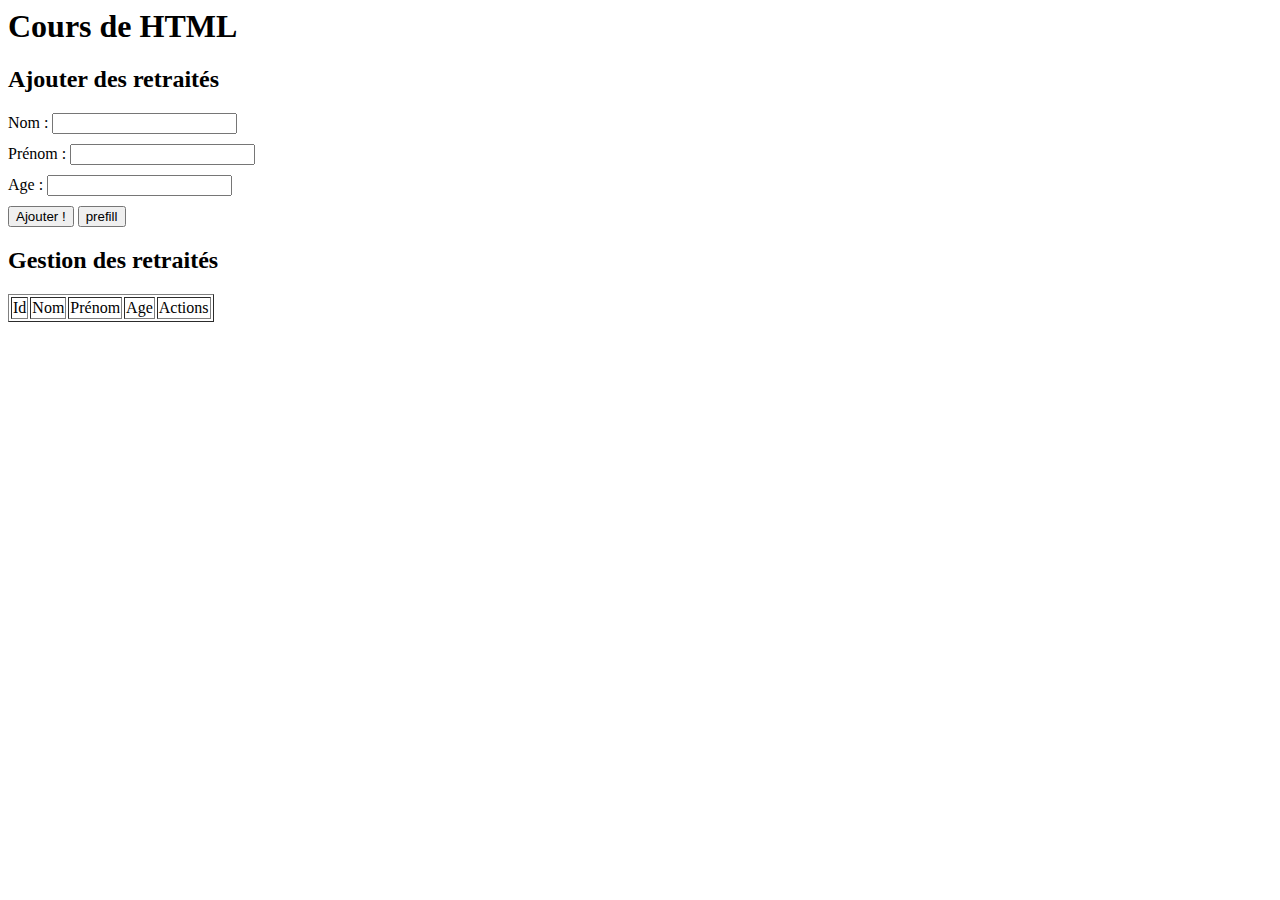
<file: JS/index.html>
<html lang="fr">
<head>
    <meta charset="UTF-8">
    <meta http-equiv="X-UA-Compatible" content="IE=edge">
    <meta name="viewport" content="width=device-width, initial-scale=1.0">
    <title>Cours JS</title>
    <link rel="stylesheet" href="style.css">
</head>
<body>
    <h1>Cours de HTML</h1>
    <h2>Ajouter des retraités</h2>
    <form id="add_retraite">
        <div class="bt">
            <label for="lastname">Nom :</label>
            <input type="text" name="lastname" id="lastname">
            <div id="lastname_error" class="error"></div>
        </div>
        <div class="bt">
            <label for="firstname">Prénom :</label>
            <input type="text" name="firstname" id="firstname">
            <div id="firstname_error" class="error"></div>
        </div>
        <div class="bt">
            <label for="age">Age :</label>
            <input type="text" name="age" id="age">
            <div id="age_error" class="error"></div>
        </div>
        <div class="bt">
            <input type="submit" value="Ajouter !">
            <button id="prefill">prefill</button>
        </div>
    </form>
    <h2>Gestion des retraités</h2>
    <table border="1">
        <thead>
            <tr>
                <td>Id</td>
                <td>Nom</td>
                <td>Prénom</td>
                <td>Age</td>
                <td>Actions</td>
            </tr>
        </thead>
        <tbody id="tbody">
        </tbody>
    </table>
    <script src="index.js"></script>
</body>
</html>
</file>
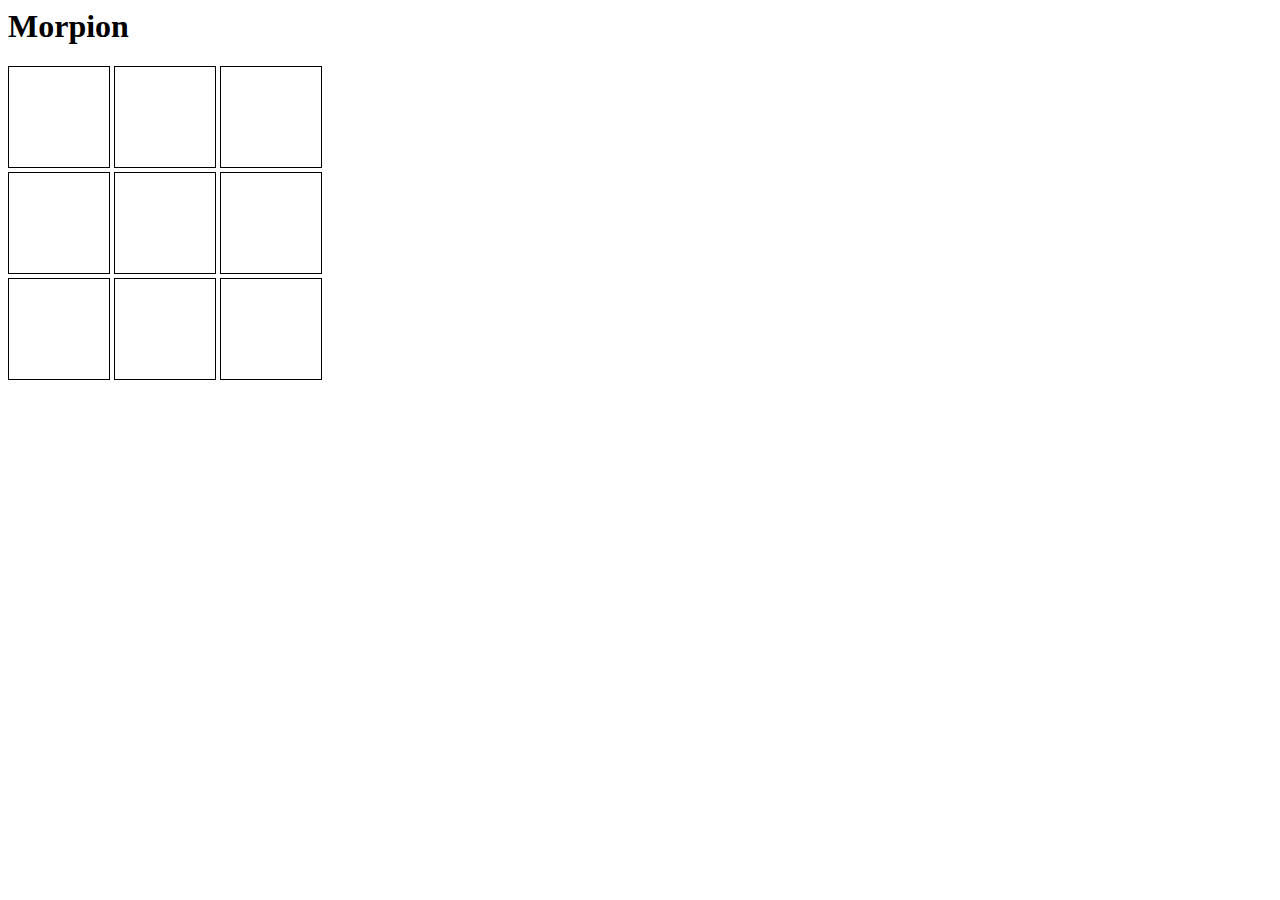
<file: Morpion/index.html>
<html>
<head>
    <title>Morpion</title>
    <style>
        .red{
            background-color: red;
        }
        .blue{
            background-color: blue;
        }
    </style>
</head>
<body>
    <h1>Morpion</h1>
    <section id="jeu">
        <div class="row-1">
            <div class="col-1 cases" data-index="0" style="width: 100px; height: 100px; display: inline-block; border: 1px solid black;"></div>
            <div class="col-2 cases" data-index="1" style="width: 100px; height: 100px; display: inline-block; border: 1px solid black;"></div>
            <div class="col-3 cases" data-index="2" style="width: 100px; height: 100px; display: inline-block; border: 1px solid black;"></div>
        </div>
        <div class="row-2">
            <div class="col-1 cases" data-index="3" style="width: 100px; height: 100px; display: inline-block; border: 1px solid black;"></div>
            <div class="col-2 cases" data-index="4" style="width: 100px; height: 100px; display: inline-block; border: 1px solid black;"></div>
            <div class="col-3 cases" data-index="5" style="width: 100px; height: 100px; display: inline-block; border: 1px solid black;"></div>
        </div>
        <div class="row-3">
            <div class="col-1 cases" data-index="6" style="width: 100px; height: 100px; display: inline-block; border: 1px solid black;"></div>
            <div class="col-2 cases" data-index="7" style="width: 100px; height: 100px; display: inline-block; border: 1px solid black;"></div>
            <div class="col-3 cases" data-index="8" style="width: 100px; height: 100px; display: inline-block; border: 1px solid black;"></div>
        </div>
    </section>
    <section>
        <div id="resultat">

        </div>
    </section>
    <script src="index.js">
    </script>
</body>
</html>
</file>
<file: JS/style.css>
.bt {
    margin-bottom: 10px;
}

.error {
    color: red;
}
</file>
